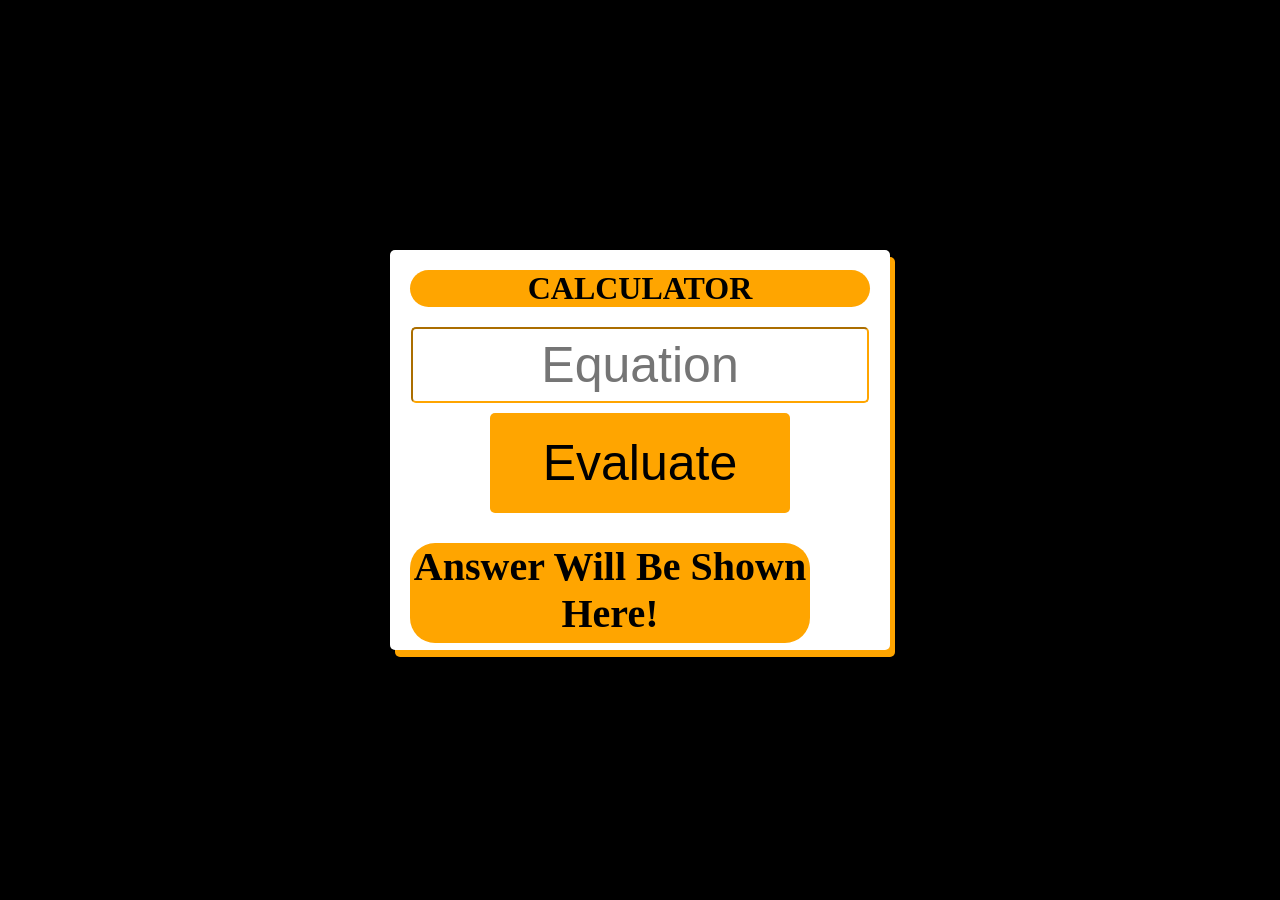
<file: calculator.html>
<!DOCTYPE html>

<html>
<head>
  <meta http-equiv="CONTENT-TYPE" content="text/html; charset=UTF-8">
  <title>Calculator</title>
  <link rel="website icon" href="logo.png">
</head>
<body>
  <div id="calculator">
    <h1 class="cal">CALCULATOR</h1>
    <input placeholder="Equation" id="question">
    <br>
    <button onclick="cal()">Evaluate</button>
    <h5 id="answer" class="cal">Answer Will Be Shown Here!</h5>
  </div>
</body>
</html>
<style>
body{
  margin: 0;
  height: 100vh;
  display: flex;
  justify-content: center;   
  align-items: center;
  background-color:black;
}
#calculator{
  background:white;
  width:500px;
  height:400px;
  border-radius:5px;
  box-shadow:5px 7px orange;
  text-align:center;
}
.cal{
  margin:20px;
  background:orange;
  border-radius:25px;
  text-align:center;
}
input{
  text-align:center;
  border-radius:5px;
  border-color:orange;
  border-radius:5px;
  height:70px;
  width:450px;
  font-size:50px;
}
button{
  border:none;
  border-radius:5px;
  background:orange;
  margin:10px;
  width:300px;
  height:100px;
  font-size:50px;
}
h5{
  justify-content:center;
  font-size:40px;
  width:400px;
  height:100px;
}
</style>
<script>
function cal(){
  question=document.getElementById("question").value;
  answer=eval(question);
  console.log(answer);
  document.getElementById("answer").textContent=`Answer Is: ${answer}`;
}
</script>
</file>
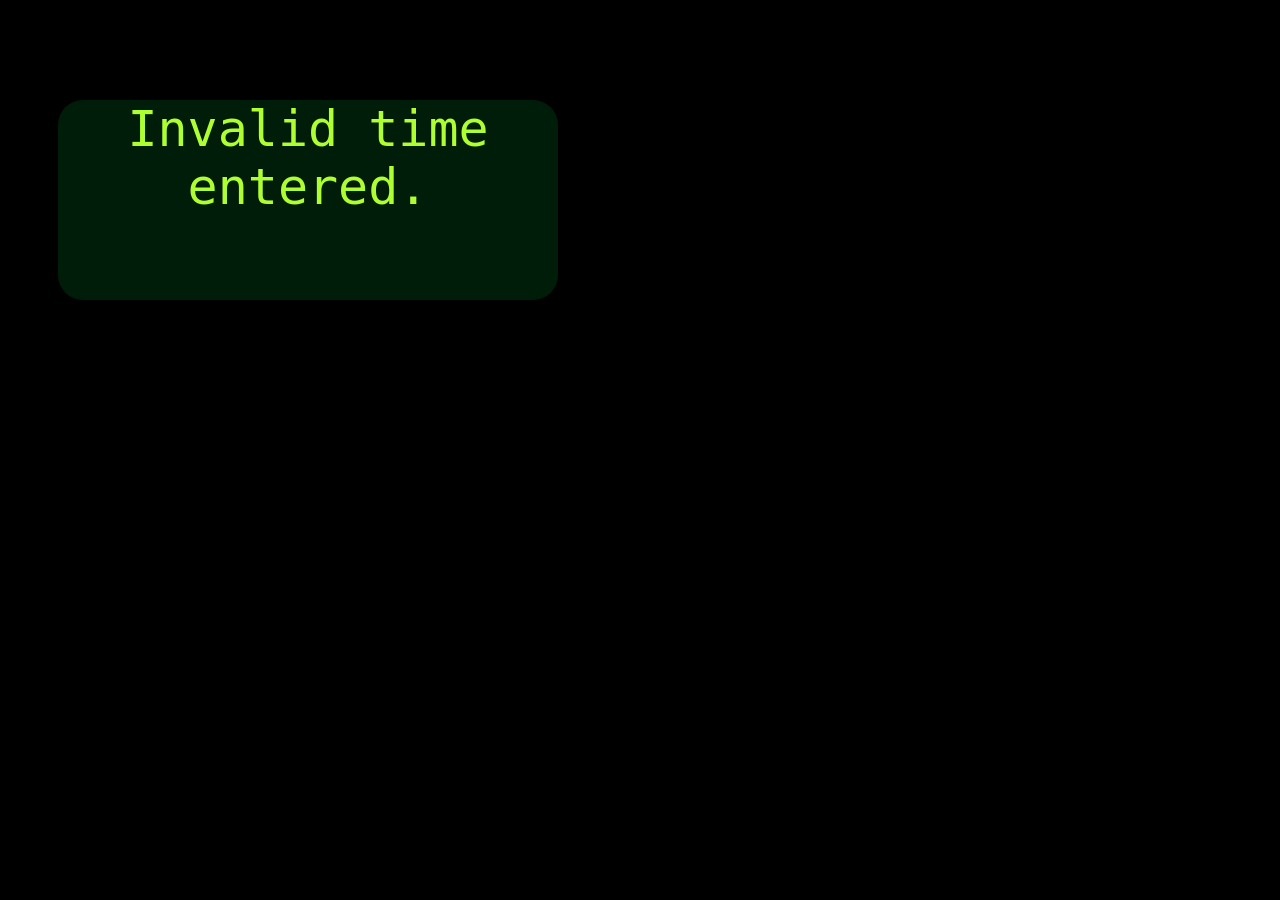
<file: Countdown.html>
<html>
<head>
  <link rel="website icon" type="png" href="logo.png">
  <title>Countdown</title>
</head>
<body>
  <div id="countdown"></div>
</body>
</html>
<script>
  let hours = prompt("Enter hours:");
  let minutes = prompt("Enter minutes:");

  // Convert inputs to integers
  hours = parseInt(hours);
  minutes = parseInt(minutes);

  // Calculate total time in seconds
  let totalSeconds = (hours * 3600) + (minutes * 60);
  let countdownDisplay = document.getElementById("countdown");

  if (isNaN(totalSeconds) || totalSeconds <= 0) {
    countdownDisplay.textContent = "Invalid time entered.";
  } else {
    let countdown = setInterval(function () {
      let h = Math.floor(totalSeconds / 3600);
      let m = Math.floor((totalSeconds % 3600) / 60);
      let s = totalSeconds % 60;

      countdownDisplay.textContent = `Time left: ${String(h).padStart(2, '0')}:${String(m).padStart(2, '0')}:${String(s).padStart(2, '0')}`;
      
      totalSeconds--;
      if (totalSeconds < 0) {
        clearInterval(countdown);
        countdownDisplay.textContent = "⏰ Time's up!";
      }
    }, 1000);
  }
</script>
<style>
body{
  background:black;
  text-align: center;
  margin-top: 100px;
  color:greenyellow;
  font-family:Monospace;
}
#countdown{
  margin:50px;
  width:500px;
  height:200px;
  font-size:50px;
  background:#001D0A;
  border-radius:25px;
  text-align:center;
}


</style>
</file>
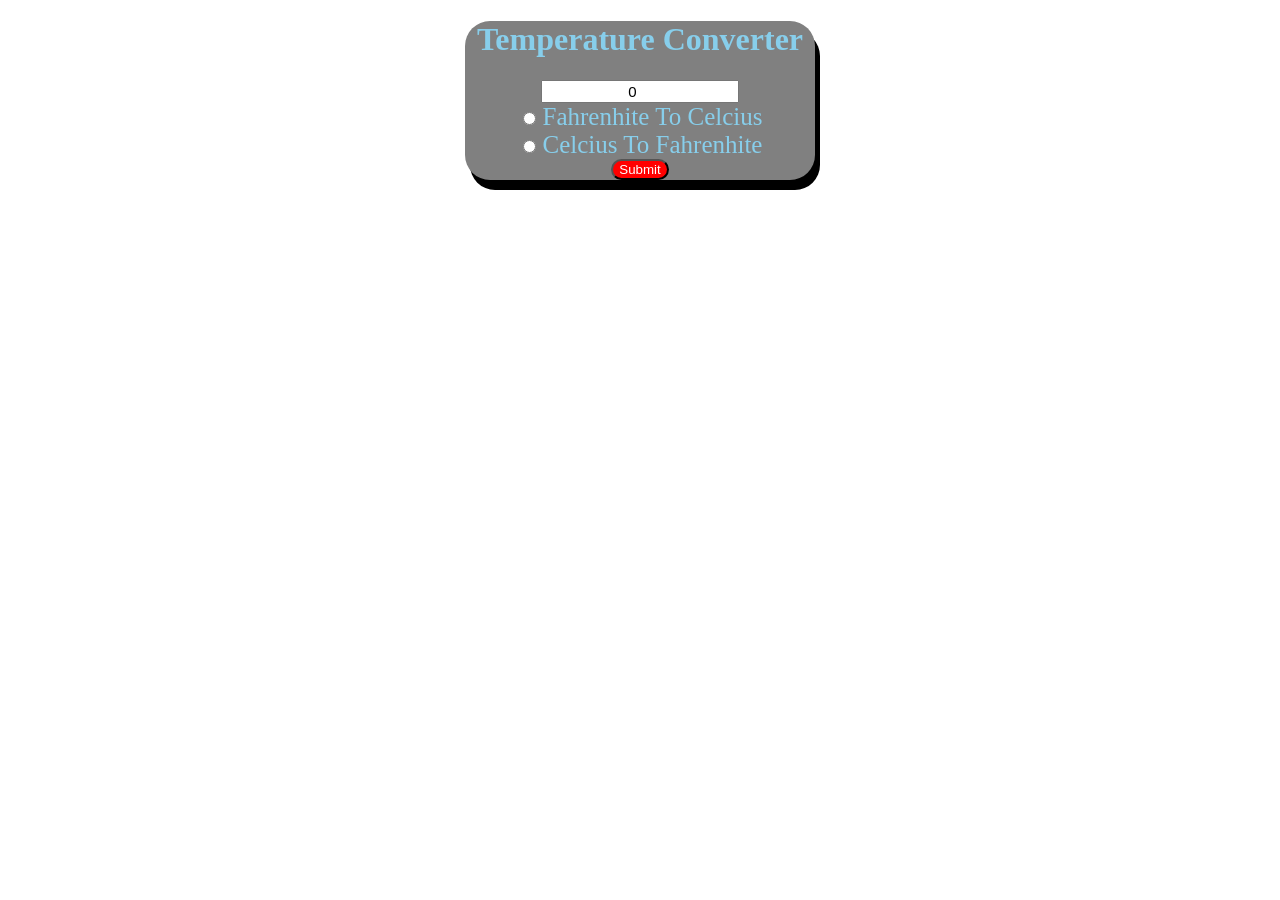
<file: Temperature Converter.html>
<!DOCTYPE html>

<html>
<head>
  <meta http-equiv="CONTENT-TYPE" content="text/html; charset=UTF-8">
  <title>Temperature Converter</title>
</head>
<body>
  <form>
    <h1>
    Temperature Converter
    </h1>
    <input type="number" id="textbox" value="0"><br>
    <input type="radio" id="celcius">
    <label>Fahrenhite To Celcius</label><br>
    <input type="radio" id="fahrenhite">
    <label>Celcius To Fahrenhite</label><br>
    <button type="button" onclick="convert()">Submit</button><br>
    <p id="result"></p>
  </form>
</body>
</html>
<style>
h1{
  color:skyblue;
}
form{
  font-family:Times New Roman;
  background:grey;
  margin:auto;
  max-width:350px;
  text-align:center;
  border-radius:25px;
  border-width:20px;
  box-shadow:5px 10px;
}
label{
  color:skyblue;
  font-size:25px;
}
#textbox{
  text-align:center;
  font-size:15px;
}
#result{
  color:skyblue;
  font-weight:bold;
}
button{
  color:white;
  background:red;
  border-radius:20px;
}
</style>
<script>
const isfahrenhite=document.getElementById("fahrenhite");
const textbox=document.getElementById("textbox");
const iscelcius=document.getElementById("celcius");
const result=document.getElementById("result");
let temp;

function convert(){
  if(isfahrenhite.checked){
    temp=Number(textbox.value);
    temp=temp * 9 / 5 + 32;
    result.textContent=`Answer is ${temp}`;
  }
  else if(iscelcius.checked){
    temp=Number(textbox.value);
    temp=(temp-32)*(5/9);
    result.textContent=`Answer is ${temp}`;
  }
  else if(iscelcius.checked===true&&isfahrenhite.checked===true){
    result.textContent="Select Anyone Of Them!";
  }
  else{
    result.textContent="Select A Unit!";
  }
}
</script>
</file>
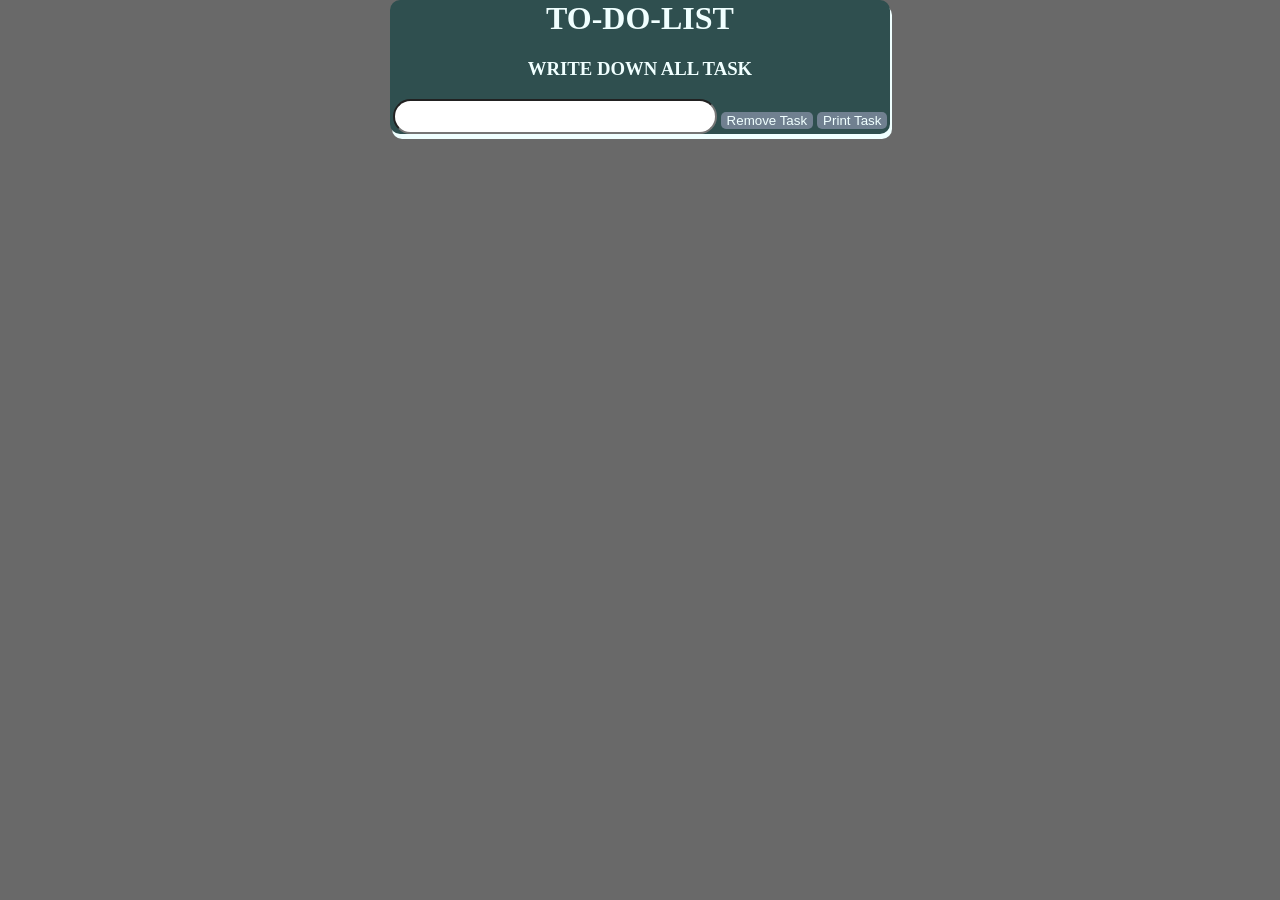
<file: To-Do-List.html>
<html>
<head>
  <title>TO-DO-LIST</title>
</head>
<body>
  <div id="list">
    <h1>TO-DO-LIST</h1>
    <h3>WRITE DOWN ALL TASK</h3>
    <input type="text" id="task_input">
    <button onclick="remove_last_task()">Remove Task</button>
    <button onclick="print_tasks()">Print Task</button>
  </div>
  <div id="tasks">
    <ul id="task_list"></ul>
  </div>
</body>
</html>
<style>
body{
  text-align: center;
  font-family:Times New Roman;
  background:  dimgrey;
  margin: auto;
  max-width: 500px;
}
input{
  font-size:25px;
  border-radius:20px;
}
#list{
  box-shadow: 2px 5px;
  border-radius: 10px;
  background: darkslategrey;
  border:none;
  color: azure;
}
#tasks{
  border:none;
  color: azure;
  box-shadow: 5px 2px;
  background-color: cornflowerblue;
  border-radius: 10px;
}
button{
  border:none;
  border-radius:5px;
  color: azure;
  background: slategrey;
}
</style>
<script>
let given_tasks = document.getElementById("task_input");

function print_tasks() {
    let print_task = given_tasks.value;
    if (print_task.trim() === "") return; // Don't add empty tasks

    let li = document.createElement("li");
    li.textContent = print_task;
    document.getElementById("task_list").appendChild(li);

    given_tasks.value = ""; // Clear input after adding
}
function remove_last_task() {
      let taskList = document.getElementById("task_list");
      if (taskList.lastChild) {
        taskList.removeChild(taskList.lastChild);
      }
}
</script>
</file>
